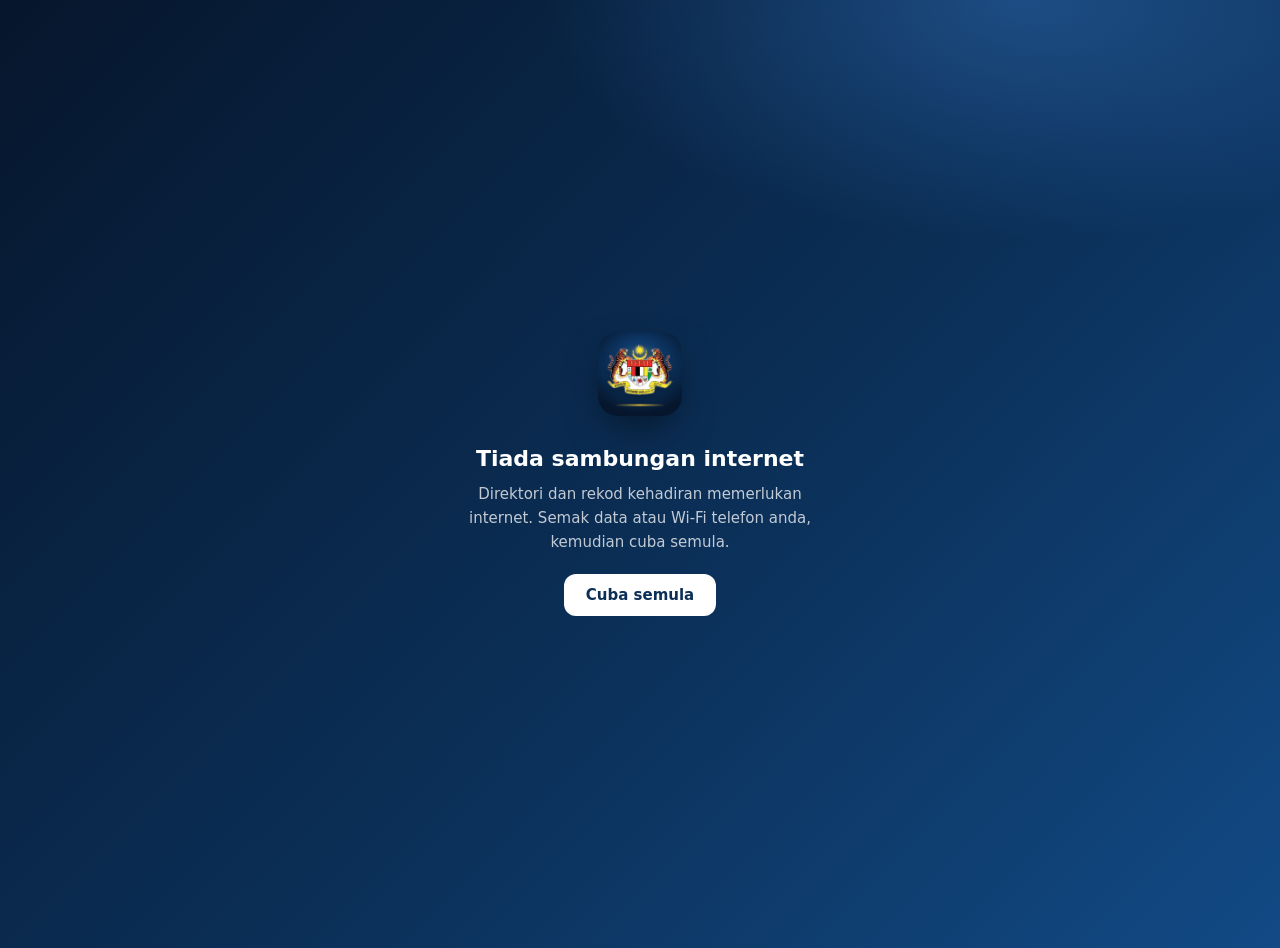
<file: luar-talian.html>
<!doctype html>
<html lang="ms">
<head>
  <meta charset="utf-8">
  <meta name="viewport" content="width=device-width, initial-scale=1, viewport-fit=cover">
  <meta name="theme-color" content="#071a33">
  <title>Tiada sambungan — DOSM WP</title>
  <style>
    body { margin: 0; min-height: 100vh; display: grid; place-items: center; font: 15px/1.6 system-ui, -apple-system, "Segoe UI", sans-serif;
      color: #fff; background: radial-gradient(800px 400px at 80% 0%, rgba(64,140,230,.35), transparent 60%), linear-gradient(135deg, #06162c, #0b2f57 55%, #124a85); text-align: center; padding: 24px; }
    img { width: 84px; height: 84px; border-radius: 20px; box-shadow: 0 16px 40px -12px rgba(0,0,0,.6); }
    h1 { margin: 18px 0 6px; font-size: 22px; }
    p { margin: 0 auto 20px; max-width: 360px; color: rgba(255,255,255,.75); }
    button { font: 700 15px system-ui, sans-serif; padding: 12px 22px; border: 0; border-radius: 12px; background: #fff; color: #0b2f57; cursor: pointer; }
  </style>
</head>
<body>
  <main>
    <img src="ikon/ikon-192.png" alt="">
    <h1>Tiada sambungan internet</h1>
    <p>Direktori dan rekod kehadiran memerlukan internet. Semak data atau Wi-Fi telefon anda, kemudian cuba semula.</p>
    <button onclick="location.reload()">Cuba semula</button>
  </main>
</body>
</html>
</file>
